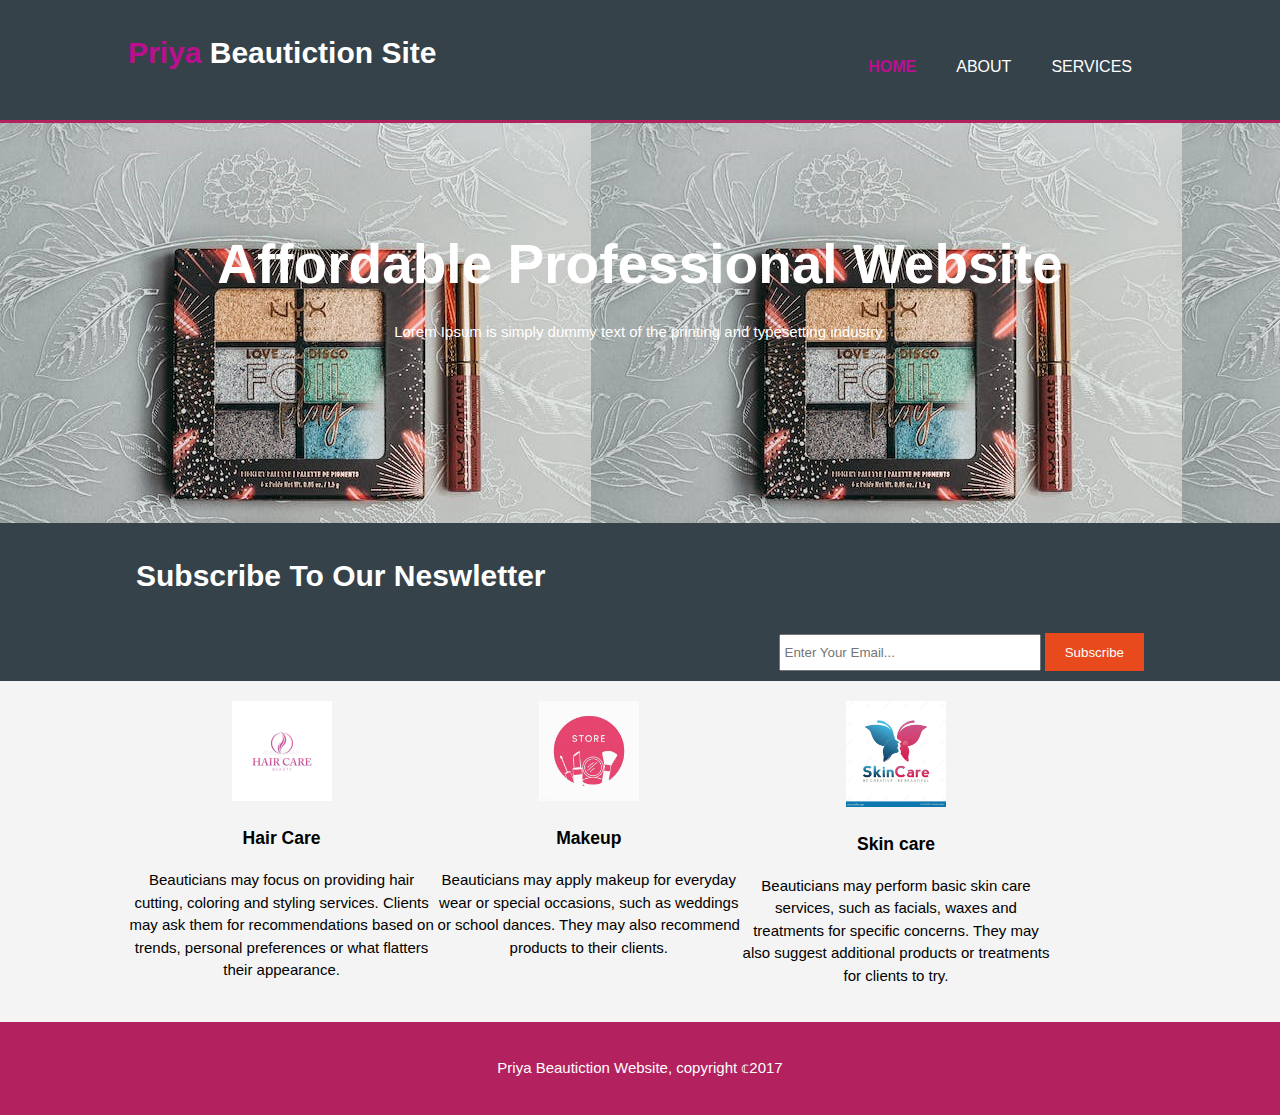
<file: index.html>
<!DOCTYPE html>
<html lang="en">
<head>
    <meta charset="UTF-8">
    <meta name="viewport" content="width=device-width, initial-scale=1.0">
    <title>Priya Beautiction Website | Welcome</title>
    <link rel="stylesheet" href="style.css">
</head>
<body>
    <header>
        <div class=" container">
          <div id="branding">
            <h1><span class="highlight">Priya</span> Beautiction Site </h1>
          </div> 
          <nav>
          <ul>
            <li class="current"><a href="index.html">Home</a></li>
            <li><a href="about.html">About</a></li>
            <li><a href="service.html">Services</a></li>

          </ul>  
          </nav>
        </div>
    </header>
    <section id="showcase">
        <div class="container">
            <h1>Affordable Professional Website</h1>
            <p>Lorem Ipsum is simply dummy text of the printing and typesetting industry. </p>

        </div>
    </section>
    <section id="Newsletter">
     <div class="container">
     <h1>Subscribe To Our Neswletter </h1>
     <form>
        <input type="email" placeholder="Enter Your Email...">
        <button type="submit" class="button-1">Subscribe</button>
     </form>
     </div>  
      </section >

      <section id="boxes">
        <div class="container">
            <div class="box">
                <img src="./img/hair care.webp" width="200px">
            <h3>Hair Care</h3>
            <p> Beauticians may focus on providing hair cutting, coloring and styling services. Clients may ask them for recommendations based on trends, personal preferences or what flatters their appearance.</p>
            </div>
        <div class="box">
            <img src="./img/makeup.jpg" width="200px">
        <h3>Makeup</h3>
        <p>Beauticians may apply makeup for everyday wear or special occasions, such as weddings or school dances. They may also recommend products to their clients.</p>
        </div>
        <div class="box">
          <img src="./img/skin care.webp" width="200px">
          <h3>Skin care</h3>
          <p>Beauticians may perform basic skin care services, such as facials, waxes and treatments for specific concerns. They may also suggest additional products or treatments for clients to try.</p>
         </div>
      </section>
      <footer>
        <p>Priya Beautiction Website, copyright &copf;2017</p>
      </footer>
</body>
</html>
</file>
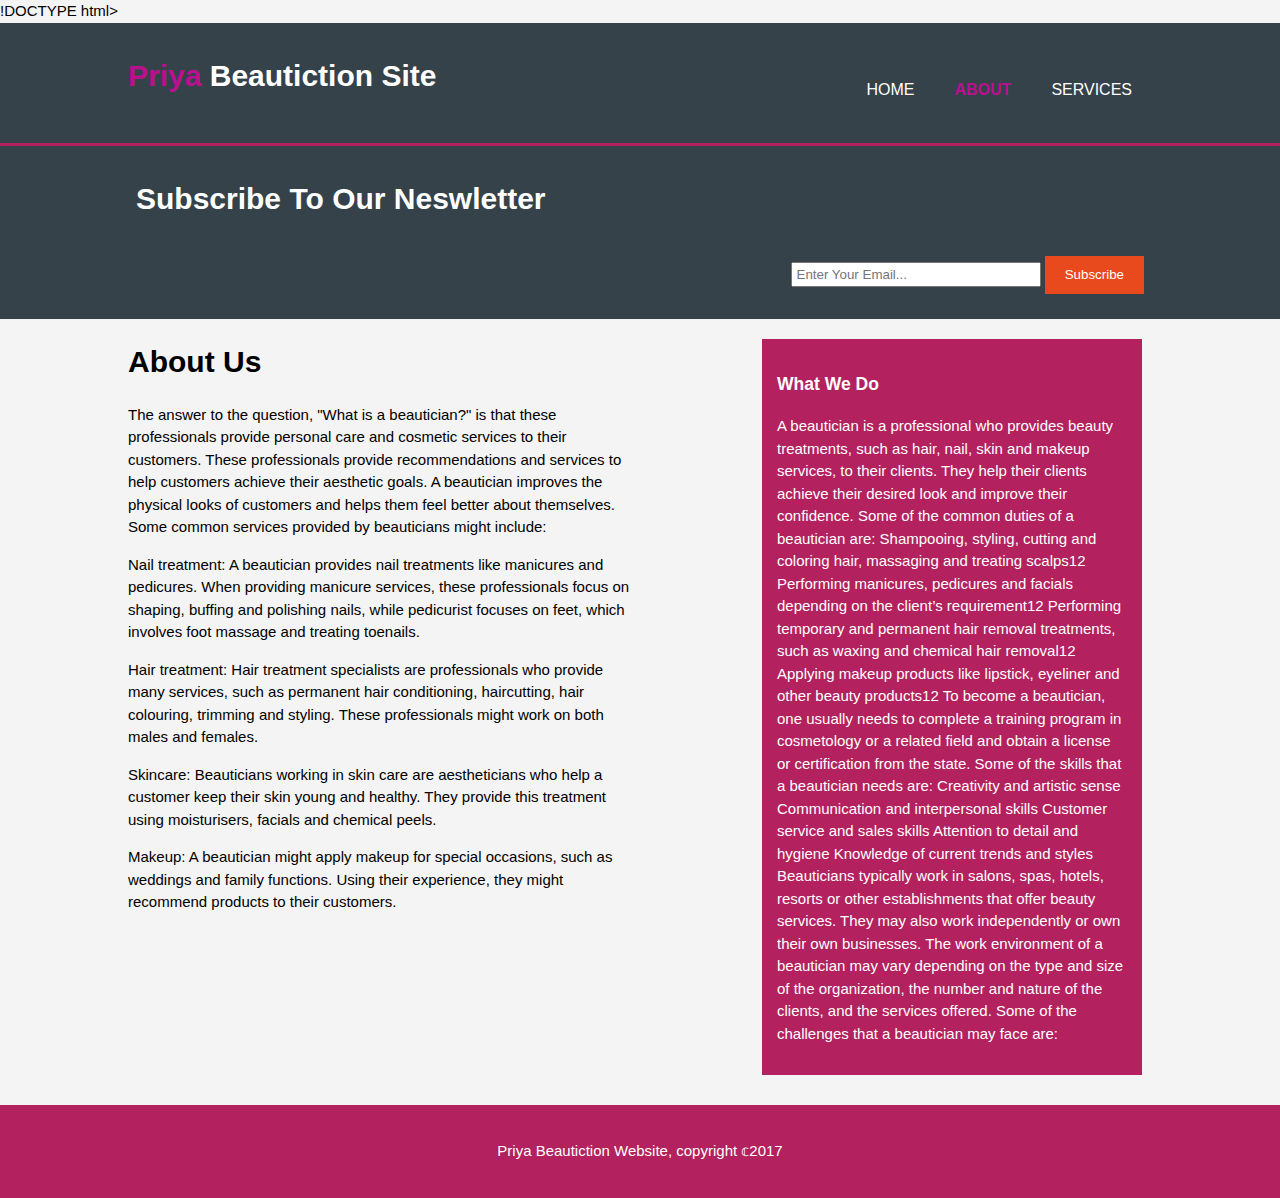
<file: about.html>
!DOCTYPE html>
<html lang="en">
<head>
    <meta charset="UTF-8">
    <meta name="viewport" content="width=device-width, initial-scale=1.0">
    <title>Priya Beautiction Website |About </title>
    <link rel="stylesheet" href="style.css">
</head>
<body>
    <header>
        <div class=" container">
          <div id="branding">
            <h1><span class="highlight">Priya</span> Beautiction Site </h1>
          </div> 
          <nav>
          <ul>
            <li ><a href="index.html">Home</a></li>
            <li class="current"><a href="about.html">About</a></li>
            <li ><a href="service.html">Services</a></li>

          </ul>  
          </nav>
        </div>
    </header>
   
    <section id="Newsletter">
     <div class="container">
     <h1>Subscribe To Our Neswletter </h1>
     <form>
        <input type="email" placeholder="Enter Your Email...">
        <button type="submit" class="button-1">Subscribe</button>
     </form>
     </div>  
      </section >

      <section id="main">
        <div class="container">
          <article id="main-col">
            <h1 class="page-title"> About Us</h1>
             <p>
              The answer to the question, "What is a beautician?" is that these professionals provide personal care and cosmetic services to their customers. These professionals provide recommendations and services to help customers achieve their aesthetic goals. A beautician improves the physical looks of customers and helps them feel better about themselves. Some common services provided by beauticians might include:
               </p>
Nail treatment: A beautician provides nail treatments like manicures and pedicures. When providing manicure services, these professionals focus on shaping, buffing and polishing nails, while pedicurist focuses on feet, which involves foot massage and treating toenails.
               </p>
                 <p>      
Hair treatment: Hair treatment specialists are professionals who provide many services, such as permanent hair conditioning, haircutting, hair colouring, trimming and styling. These professionals might work on both males and females.
              </p>
               <p>
Skincare: Beauticians working in skin care are aestheticians who help a customer keep their skin young and healthy. They provide this treatment using moisturisers, facials and chemical peels.
               </p>
              <p>
Makeup: A beautician might apply makeup for special occasions, such as weddings and family functions. Using their experience, they might recommend products to their customers.
              </p>
          </article>
          <aside id="sidebar">
            <div class="dark">
            <h3>What We Do </h3>
            <p>A beautician is a professional who provides beauty treatments, such as hair, nail, skin and makeup services, to their clients. They help their clients achieve their desired look and improve their confidence. Some of the common duties of a beautician are:

              Shampooing, styling, cutting and coloring hair, massaging and treating scalps12
              Performing manicures, pedicures and facials depending on the client’s requirement12
              Performing temporary and permanent hair removal treatments, such as waxing and chemical hair removal12
              Applying makeup products like lipstick, eyeliner and other beauty products12
              To become a beautician, one usually needs to complete a training program in cosmetology or a related field and obtain a license or certification from the state. Some of the skills that a beautician needs are:
              
              Creativity and artistic sense
              Communication and interpersonal skills
              Customer service and sales skills
              Attention to detail and hygiene
              Knowledge of current trends and styles
              Beauticians typically work in salons, spas, hotels, resorts or other establishments that offer beauty services. They may also work independently or own their own businesses. The work environment of a beautician may vary depending on the type and size of the organization, the number and nature of the clients, and the services offered. Some of the challenges that a beautician may face are:
              
            </p>
          </div>
          </aside>
         </div>
      </section>
      <footer>
        <p>Priya Beautiction Website, copyright &copf;2017</p>
      </footer>
</body>
</html>
</file>
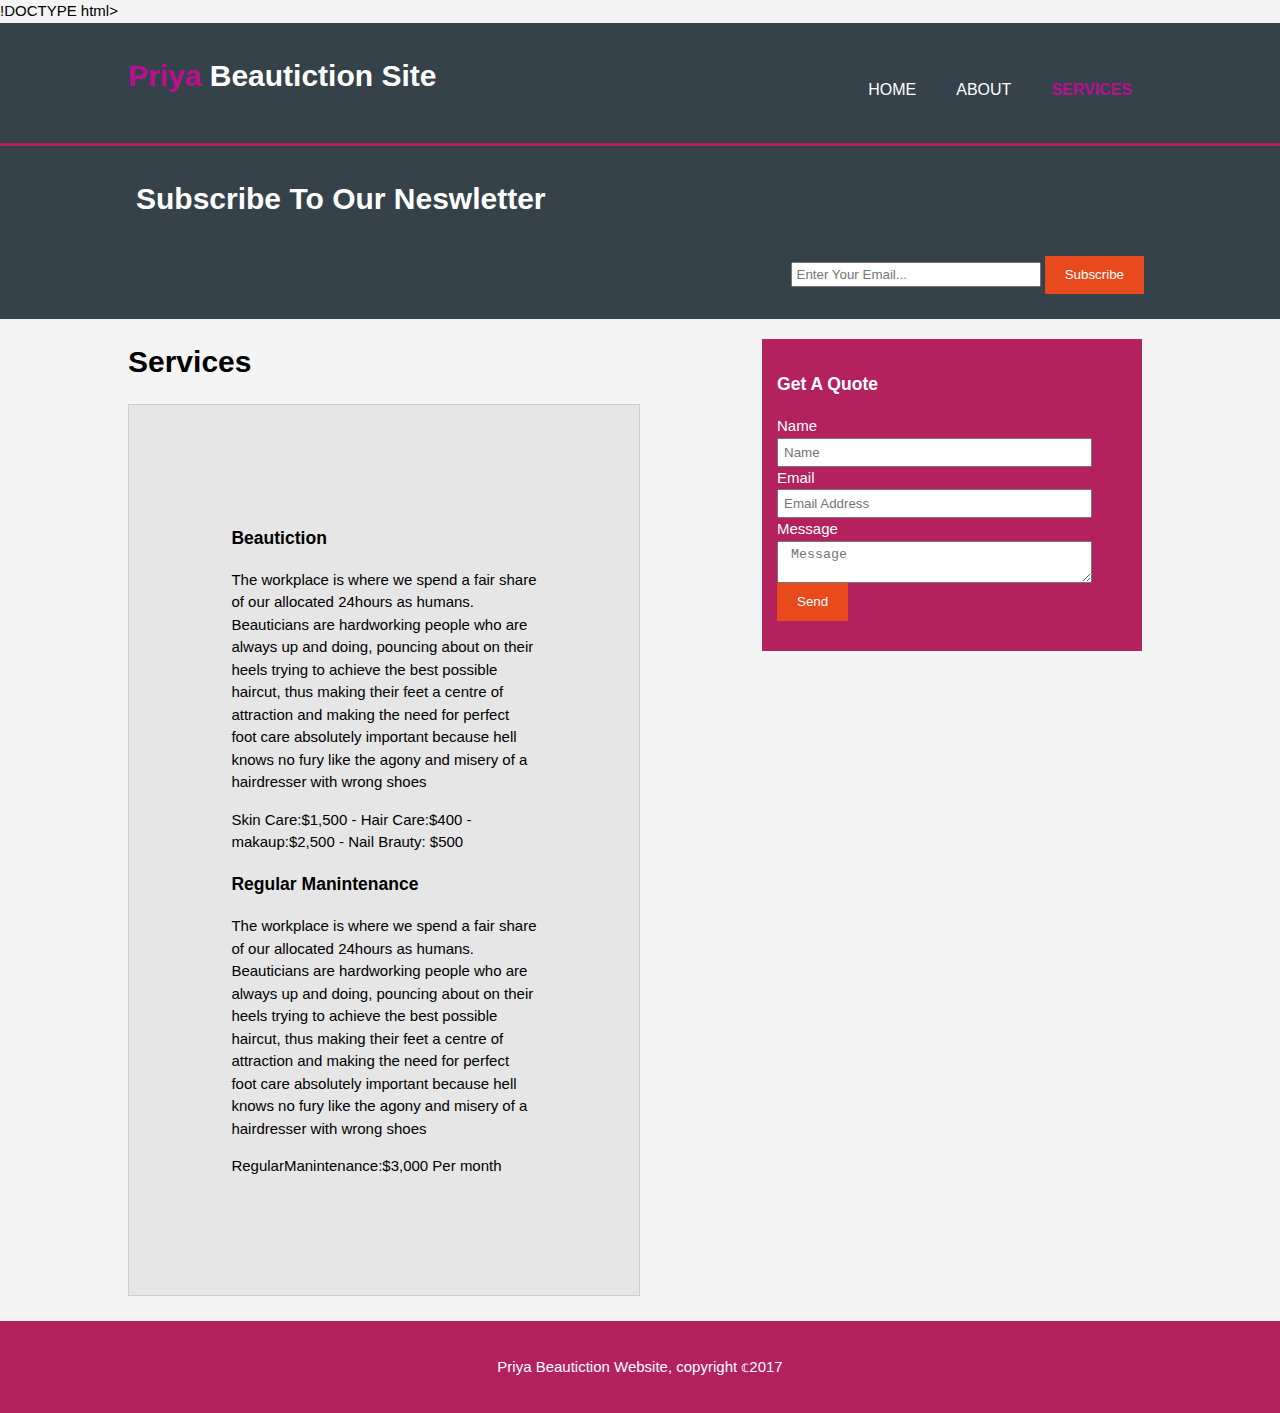
<file: service.html>
!DOCTYPE html>
<html lang="en">
<head>
    <meta charset="UTF-8">
    <meta name="viewport" content="width=device-width, initial-scale=1.0">
    <title>Priya Beautiction Website |services</title>
    <link rel="stylesheet" href="style.css">
</head>
<body>
    <header>
        <div class=" container">
          <div id="branding">
            <h1><span class="highlight">Priya</span> Beautiction Site </h1>
          </div> 
          <nav>
          <ul>
            <li ><a href="index.html">Home</a></li>
            <li ><a href="about.html">About</a></li>
            <li class="current"><a href="service.html">Services</a></li>

          </ul>  
          </nav>
        </div>
    </header>
   
    <section id="Newsletter">
     <div class="container">
     <h1>Subscribe To Our Neswletter </h1>
     <form>
        <input type="email" placeholder="Enter Your Email...">
        <button type="submit" class="button-1">Subscribe</button>
     </form>
     </div>  
      </section >

      <section id="main">
        <div class="container">
          <article id="main-col">
            <h1 class="page-title"> Services</h1>
             <ul id="services">
                  <li>
                    <h3>Beautiction</h3>
                    <p>The workplace is where we spend a fair share of our allocated 24hours as humans. Beauticians are hardworking people who are always up and doing, pouncing about on their heels trying to achieve the best possible haircut, thus making their feet a centre of attraction and making the need for perfect foot care absolutely important because hell knows no fury like the agony and misery of a hairdresser with wrong shoes</p>
                    <P>Skin Care:$1,500 - Hair Care:$400 - makaup:$2,500 - Nail Brauty: $500</P>
                  </li>
                  <li>
                    <h3> Regular Manintenance</h3>
                    <p>The workplace is where we spend a fair share of our allocated 24hours as humans. Beauticians are hardworking people who are always up and doing, pouncing about on their heels trying to achieve the best possible haircut, thus making their feet a centre of attraction and making the need for perfect foot care absolutely important because hell knows no fury like the agony and misery of a hairdresser with wrong shoes</p>
                  <P>RegularManintenance:$3,000 Per month</P>
                  </li>
             </ul>
          </article>
          <aside id="sidebar">
            <div class="dark">
            <h3>Get A Quote</h3>
           <form class="Quote">
            <div>
                <label>Name</label><br>
                <input type="text" placeholder="Name">
            </div>
            <div>
                <label>Email</label><br>
                <input type="email" placeholder="Email Address">
            </div>
            <div>
                <label>Message</label><br>
                <textarea  placeholder=" Message"></textarea>
                <div>
                    <button class="button-1" type="submit">Send</button>
                </div>
            </div>
           </form>
          </div>
          </aside>
         </div>
      </section>
      <footer>
        <p>Priya Beautiction Website, copyright &copf;2017</p>
      </footer>
</body>
</html>
</file>
<file: style.css>
body{
    font: 15px/1.5 Arial, Helvetica,sans-serif;
    padding: 0;
    margin: 0;
    background-color: #f4f4f4;
}
/* Global*/
.container{
    width: 80%;
    margin: auto;
    overflow: hidden;

}
 .ul{
    margin: 0;
    padding: 0;
}
.button-1{
    height: 38px;
    background: #e8491d;
    border: 0;
    padding-left: 20px;
    padding-right: 20px;
    color:#ffffff ;
}
.dark{
    padding: 15px;
    background: #b3215e;
    color: #ffffff;
    margin: 10px;
    margin-bottom: 10px;
    color: #ffffff;
}
/*Header*/
header{
    background: #35424a;
    color: #ffffff;
    padding-top: 30px;
    min-height: 70px;
    border-bottom: #b3215e 3px solid;
}
header a{
    color: #ffffff;
    text-decoration:none;
    text-transform: uppercase;
    font-size: 16px;
}

header li{
     float:left;
     display: inline;
     padding: 0 20px 0 20px;
}
header #branding{
    float:left
}
header #branding h1{
    margin: 0;

}
header nav{
    float: right;
    margin-top: 10px;
}
header .highlight, header .current a{
    color: #bb0f90;
    font-weight: bold;
}
header a:hover{
    color: #cccccc;
    font-weight: bold;
}
/* showcase*/
#showcase{
    min-height: 400px;
    background:url(pexels-2.jpeg) ;
    text-align: center;
    color: #ffffff;
}
#showcase h1{
    margin-top: 100px;
    font-size: 55px;
    margin-bottom: 10px;
}
#showase p{
    font-size: 20px;
}
/* Newsletter*/
#Newsletter{
    padding: 10px;
    color: #ffffff;
    background: #35424a;

}
#Newslettre h1{
    float: left;
}
#Newsletter form{
     float:right;
     margin-top: 15px;
}
#Newsletter input[type="email"]{
      padding: 4px;
      height: 25px;
      width: 250px;
}
/*Boxes*/
#boxes{
    margin-top: 20px;

}
#boxes .box{
    float:left;
    text-align:center;
    width:30%;
}
#width{
    margin: top 20px; ;
}
#width .width{
    float: 1000px;;
    text-align:center;
    width:30%;
    padding: 10px;
}
#boxes .box img{
    width:100px ;
}
/* sidebar*/
aside#sidebar{
    float:right;
    width: 400px;
    margin-top: 10px;
}
/* main-col*/
article#main-col{
    float:left;
    width: 50%;
}
aside#sidebar .Quote input, aside#sidebar .Quote textarea {
      width: 90%; 
      padding: 5px;    
}
/* services*/
ul#services{
        list-style:none;
        padding: 20%;
        border: #cccccc solid 1px;
        margin-bottom:5px;
        background: #e6e6e6}
footer{
    padding: 20px;
    margin-top: 20px;
    color: #ffffff;
    background-color: #b3215e ;
    text-align: center;
}
/* media Querier*/
@media( max-width: 768px){
         header #branding,
         header nav,
          header nav li{
        float: none;
        text-align: center;
        width: 100%;
         }  
}
header{
    padding-bottom: 20px;
}
</file>
